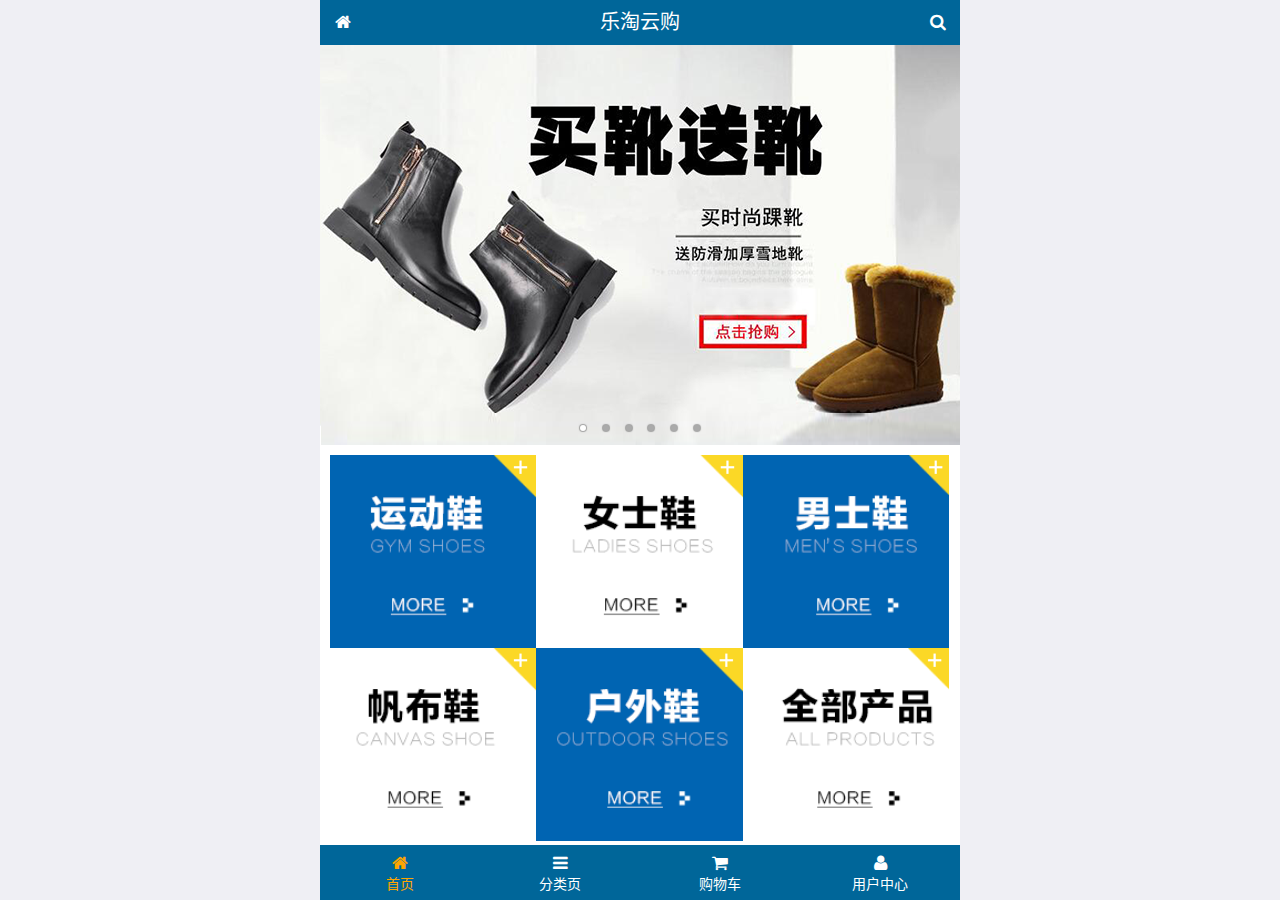
<file: public/mobile/index.html>
<!DOCTYPE html>
<html lang="zh-CN">
<head>
  <meta charset="UTF-8">
  <title>乐淘商城</title>
  <meta name="viewport" content="width=device-width, user-scalable=no, initial-scale=1.0, maximum-scale=1.0, minimum-scale=1.0">
  <!-- 引入字体图标库的css -->
  <link rel="stylesheet" href="./lib/fa/css/font-awesome.min.css">
  <link rel="stylesheet" href="./lib/mui/css/mui.css">
  <link rel="stylesheet" href="./css/common.css">
  <link rel="stylesheet" href="./css/index.css">
  <link rel="icon" href="favicon.ico">
</head>
<body>
<!--<span class="fa fa-pause"></span>-->
<!--<span class="mui-icon mui-icon-camera"></span>-->

<!-- 全屏容器 -->
<div class="lt_container">

  <!-- 乐淘头部 -->
  <div class="lt_header">
    <a href="index.html" class="icon_left"><i class="fa fa-home"></i></a>
    <h3>乐淘云购</h3>
    <a href="search.html" class="icon_right"><i class="fa fa-search"></i></a>
  </div>

  <!-- 乐淘主体 -->
  <div class="lt_main">
    <div class="mui-scroll-wrapper">
      <div class="mui-scroll">
        <!--这里放置真实显示的DOM内容-->

        <!-- 轮播图 -->
        <div class="mui-slider">

          <!-- 图片区域 -->
          <div class="mui-slider-group mui-slider-loop">
            <!-- 添加假图 -->
            <div class="mui-slider-item mui-slider-item-duplicate">
              <a href="#"><img src="./images/banner6.png" /></a>
            </div>

            <div class="mui-slider-item"><a href="#"><img src="./images/banner1.png" /></a></div>
            <div class="mui-slider-item"><a href="#"><img src="./images/banner2.png" /></a></div>
            <div class="mui-slider-item"><a href="#"><img src="./images/banner3.png" /></a></div>
            <div class="mui-slider-item"><a href="#"><img src="./images/banner4.png" /></a></div>
            <div class="mui-slider-item"><a href="#"><img src="./images/banner5.png" /></a></div>
            <div class="mui-slider-item"><a href="#"><img src="./images/banner6.png" /></a></div>

            <!-- 添加假图 -->
            <div class="mui-slider-item mui-slider-item-duplicate">
              <a href="#"><img src="./images/banner1.png" /></a>
            </div>
          </div>

          <!-- 小圆点结构 -->
          <div class="mui-slider-indicator">
            <div class="mui-indicator mui-active"></div>
            <div class="mui-indicator"></div>
            <div class="mui-indicator"></div>
            <div class="mui-indicator"></div>
            <div class="mui-indicator"></div>
            <div class="mui-indicator"></div>
          </div>

        </div>

        <!-- 导航区域 -->
        <div class="lt_nav">
          <ul class="mui-clearfix">
            <li><a href="#"><img src="./images/nav1.png" alt=""></a></li>
            <li><a href="#"><img src="./images/nav2.png" alt=""></a></li>
            <li><a href="#"><img src="./images/nav3.png" alt=""></a></li>
            <li><a href="#"><img src="./images/nav4.png" alt=""></a></li>
            <li><a href="#"><img src="./images/nav5.png" alt=""></a></li>
            <li><a href="#"><img src="./images/nav6.png" alt=""></a></li>
          </ul>
        </div>

        <!-- 产品区域 -->
        <div class="lt_product">
          <ul>
            <li class="lt_product_item">
              <a href="#">
                <img src="./images/product.jpg" alt="">
                <p class="info mui-ellipsis-2">adidas阿迪达斯 男式 场下休闲篮球鞋S83700场下休闲篮球鞋S83700 </p>
                <p>
                  <span class="price">¥560</span>
                  <span class="oldPrice">¥580</span>
                </p>
                <button class="mui-btn mui-btn-primary">立即购买</button>
              </a>
            </li>
            <li class="lt_product_item">
              <a href="#">
                <img src="./images/product.jpg" alt="">
                <p class="info mui-ellipsis-2">adidas阿迪达斯 男式 场下休闲篮球鞋S83700场下休闲篮球鞋S83700 </p>
                <p>
                  <span class="price">¥560</span>
                  <span class="oldPrice">¥580</span>
                </p>
                <button class="mui-btn mui-btn-primary">立即购买</button>
              </a>
            </li>
            <li class="lt_product_item">
              <a href="#">
                <img src="./images/product.jpg" alt="">
                <p class="info mui-ellipsis-2">adidas阿迪达斯 男式 场下休闲篮球鞋S83700场下休闲篮球鞋S83700 </p>
                <p>
                  <span class="price">¥560</span>
                  <span class="oldPrice">¥580</span>
                </p>
                <button class="mui-btn mui-btn-primary">立即购买</button>
              </a>
            </li>
            <li class="lt_product_item">
              <a href="#">
                <img src="./images/product.jpg" alt="">
                <p class="info mui-ellipsis-2">adidas阿迪达斯 男式 场下休闲篮球鞋S83700场下休闲篮球鞋S83700 </p>
                <p>
                  <span class="price">¥560</span>
                  <span class="oldPrice">¥580</span>
                </p>
                <button class="mui-btn mui-btn-primary">立即购买</button>
              </a>
            </li>
            <li class="lt_product_item">
              <a href="#">
                <img src="./images/product.jpg" alt="">
                <p class="info mui-ellipsis-2">adidas阿迪达斯 男式 场下休闲篮球鞋S83700场下休闲篮球鞋S83700 </p>
                <p>
                  <span class="price">¥560</span>
                  <span class="oldPrice">¥580</span>
                </p>
                <button class="mui-btn mui-btn-primary">立即购买</button>
              </a>
            </li>
            <li class="lt_product_item">
              <a href="#">
                <img src="./images/product.jpg" alt="">
                <p class="info mui-ellipsis-2">adidas阿迪达斯 男式 场下休闲篮球鞋S83700场下休闲篮球鞋S83700 </p>
                <p>
                  <span class="price">¥560</span>
                  <span class="oldPrice">¥580</span>
                </p>
                <button class="mui-btn mui-btn-primary">立即购买</button>
              </a>
            </li>
            <li class="lt_product_item">
              <a href="#">
                <img src="./images/product.jpg" alt="">
                <p class="info mui-ellipsis-2">adidas阿迪达斯 男式 场下休闲篮球鞋S83700场下休闲篮球鞋S83700 </p>
                <p>
                  <span class="price">¥560</span>
                  <span class="oldPrice">¥580</span>
                </p>
                <button class="mui-btn mui-btn-primary">立即购买</button>
              </a>
            </li>
            <li class="lt_product_item">
              <a href="#">
                <img src="./images/product.jpg" alt="">
                <p class="info mui-ellipsis-2">adidas阿迪达斯 男式 场下休闲篮球鞋S83700场下休闲篮球鞋S83700 </p>
                <p>
                  <span class="price">¥560</span>
                  <span class="oldPrice">¥580</span>
                </p>
                <button class="mui-btn mui-btn-primary">立即购买</button>
              </a>
            </li>
          </ul>
        </div>

      </div>
    </div>
  </div>

  <!-- 乐淘底部 -->
  <div class="lt_footer">
    <ul>
      <li><a href="index.html" class="current"><i class="fa fa-home"></i><p>首页</p></a></li>
      <li><a href="category.html"><i class="fa fa-bars"></i><p>分类页</p></a></li>
      <li><a href="cart.html"><i class="fa fa-shopping-cart"></i><p>购物车</p></a></li>
      <li><a href="user.html"><i class="fa fa-user"></i><p>用户中心</p></a></li>
    </ul>
  </div>
</div>


<script src="./lib/zepto/zepto.min.js"></script>
<script src="./lib/mui/js/mui.js"></script>
<script src="./js/common.js"></script>
</body>
</html>
</file>
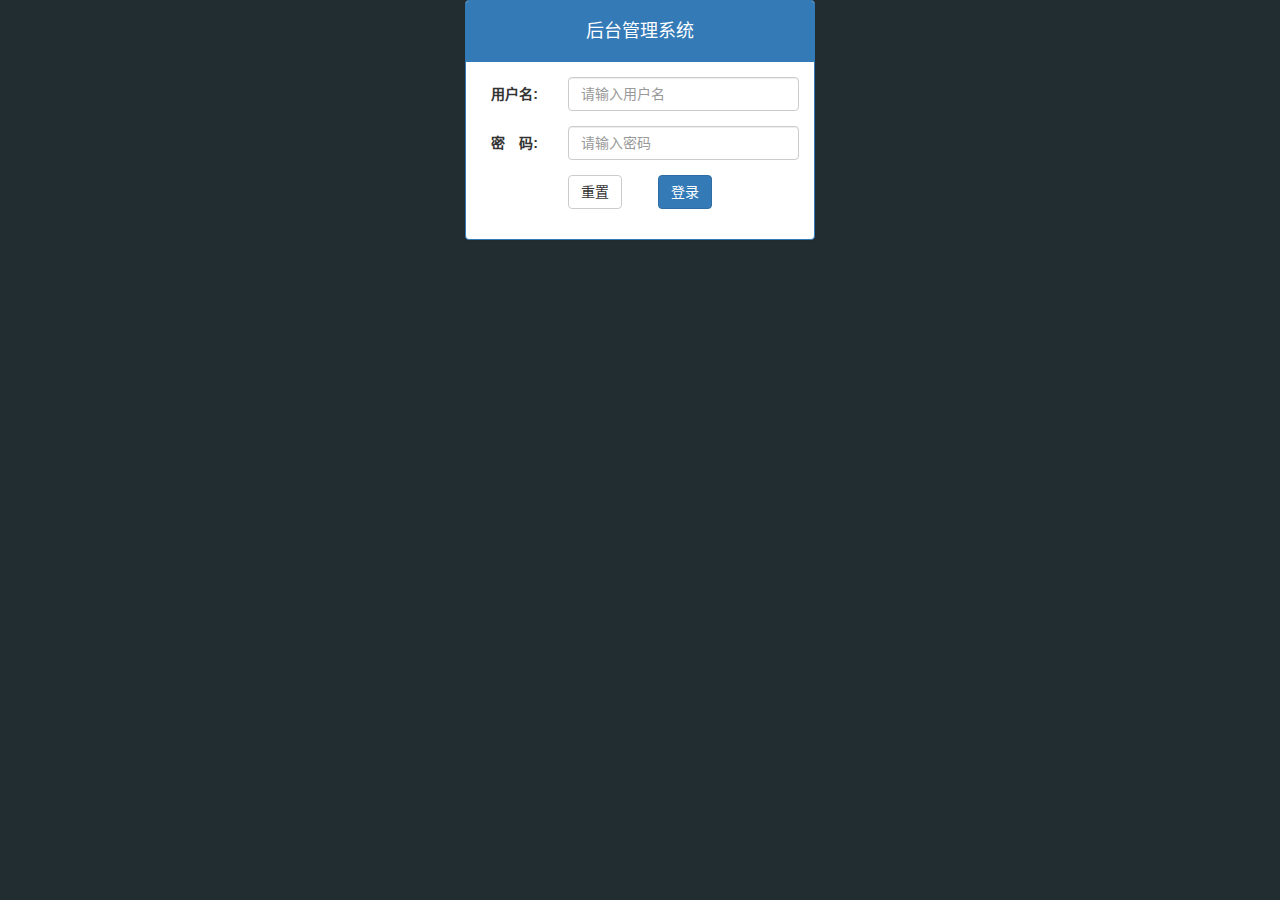
<file: public/back/login.html>
<!DOCTYPE html>
<html lang="zh-CN">
<head>
  <meta charset="UTF-8">
  <title>Title</title>
  <meta name="viewport"
        content="width=device-width, user-scalable=no, initial-scale=1.0, maximum-scale=1.0, minimum-scale=1.0">
  <link rel="stylesheet" href="./lib/bootstrap/css/bootstrap.css">
  <link rel="stylesheet" href="./lib/bootstrap-validator/css/bootstrapValidator.min.css">
  <link rel="stylesheet" href="./lib/nprogress/nprogress.css">
  <link rel="stylesheet" href="./css/common.css">
</head>
<body class="body_bg">


<div class="container">
  <div class="col-lg-4 col-lg-offset-4">

    <!-- 面板组件 -->
    <div class="panel panel-primary mt_150">
      <div class="panel-heading">
        <h3 class="panel-title">后台管理系统</h3>
      </div>
      <div class="panel-body">
        <!-- bootstrap 表单内容遵循一个规范, 每一行都套一个 form-group -->
        <form class="form-horizontal" id='form'>
          <div class="form-group">
            <label for="username" class="col-sm-3 control-label">用户名:</label>
            <div class="col-sm-9">
              <input type="text" name="username" class="form-control" id="username" placeholder="请输入用户名">
            </div>
          </div>
          <div class="form-group">
            <label for="password" class="col-sm-3 control-label">密　码:</label>
            <div class="col-sm-9">
              <input type="password" name="password" class="form-control" id="password" placeholder="请输入密码">
            </div>
          </div>
          <div class="form-group">
            <div class="col-sm-offset-3 col-sm-6">
              <button type="reset" class="btn btn-default pull-left">重置</button>
              <button type="submit" class="btn btn-primary pull-right">登录</button>
            </div>
          </div>
        </form>

      </div>
    </div>

  </div>
</div>



<script src="./lib/jquery/jquery.min.js"></script>
<script src="./lib/bootstrap/js/bootstrap.min.js"></script>
<script src="./lib/bootstrap-validator/js/bootstrapValidator.min.js"></script>
<script src="./lib/nprogress/nprogress.js"></script>
<script src="./js/common.js"></script>
<script src="./js/login.js"></script>

</body>
</html>
</file>
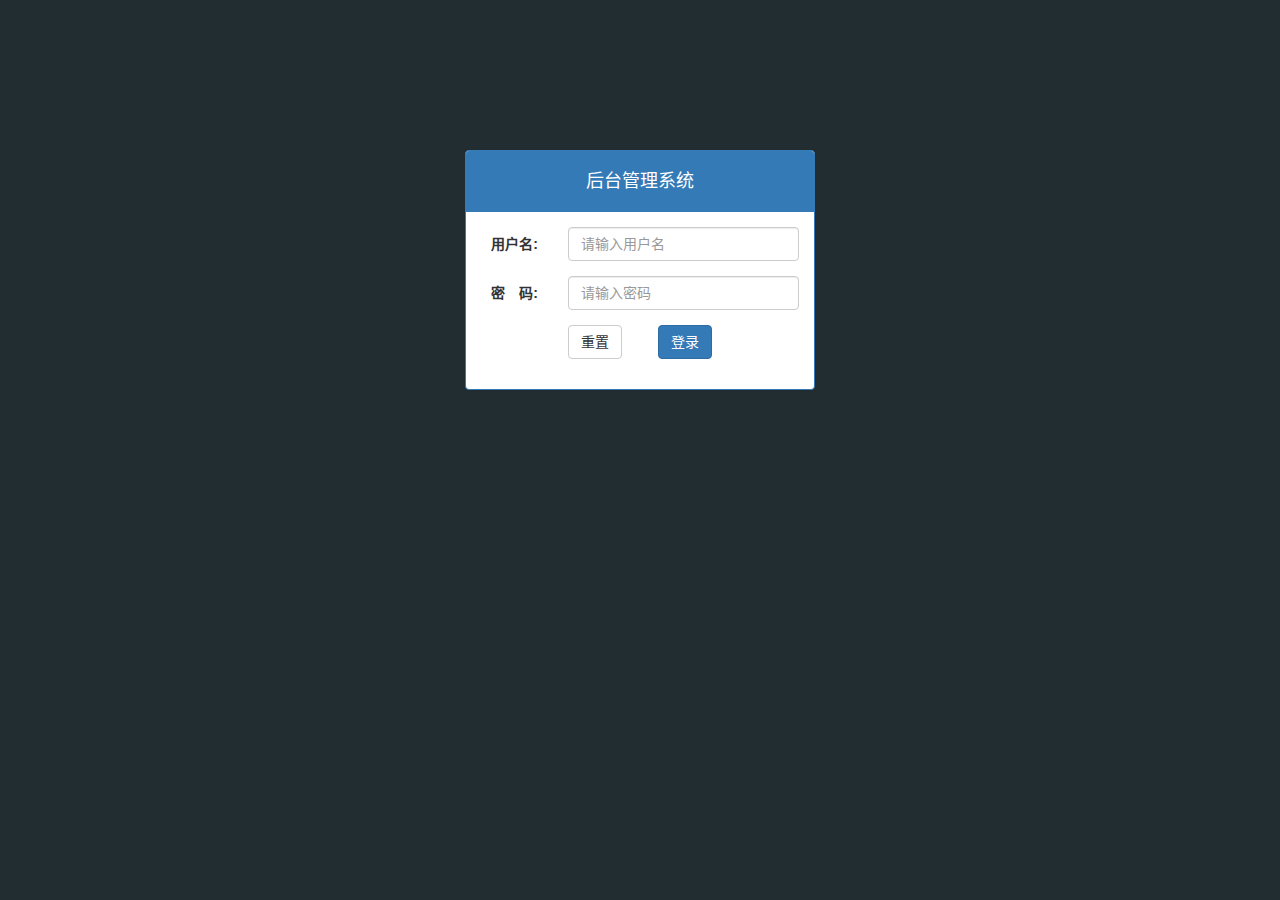
<file: public/back2/login.html>
<!DOCTYPE html>
<html lang="zh-CN">
<head>
  <meta charset="UTF-8">
  <title>Title</title>
  <meta name="viewport"
        content="width=device-width, user-scalable=no, initial-scale=1.0, maximum-scale=1.0, minimum-scale=1.0">
  <link rel="stylesheet" href="./lib/bootstrap/css/bootstrap.css">
  <link rel="stylesheet" href="./lib/bootstrap-validator/css/bootstrapValidator.min.css">
  <link rel="stylesheet" href="./lib/nprogress/nprogress.css">
  <link rel="stylesheet" href="./css/common.css">
</head>
<body class="body_bg">

<!--
  xx-danger  红色   xx-primary 深蓝色   xx-info 浅蓝色
  xx-default 白色   xx-success 绿色     xx-warning 黄色
-->
<!-- 有个版心, 大屏占4份, 其他撑满 -->
<div class="container">
  <div class="col-lg-4 col-lg-offset-4">

    <!-- 面板组件 -->
    <div class="panel panel-primary mt_150">
      <div class="panel-heading">
        <h3 class="panel-title">后台管理系统</h3>
      </div>
      <div class="panel-body">
        <!-- bootstrap 表单内容遵循一个规范, 每一行都套一个 form-group -->
        <form class="form-horizontal" id='form'>
          <div class="form-group">
            <label for="username" class="col-sm-3 control-label">用户名:</label>
            <div class="col-sm-9">
              <input type="text" name="username" class="form-control" id="username" placeholder="请输入用户名">
            </div>
          </div>
          <div class="form-group">
            <label for="password" class="col-sm-3 control-label">密　码:</label>
            <div class="col-sm-9">
              <input type="password" name="password" class="form-control" id="password" placeholder="请输入密码">
            </div>
          </div>
          <div class="form-group">
            <div class="col-sm-offset-3 col-sm-6">
              <button type="reset" class="btn btn-default pull-left">重置</button>
              <button type="submit" class="btn btn-primary pull-right">登录</button>
            </div>
          </div>
        </form>

      </div>
    </div>

  </div>
</div>



<script src="./lib/jquery/jquery.min.js"></script>
<script src="./lib/bootstrap/js/bootstrap.min.js"></script>
<script src="./lib/bootstrap-validator/js/bootstrapValidator.min.js"></script>
<script src="./lib/nprogress/nprogress.js"></script>
<script src="./js/common.js"></script>
<script src="./js/login.js"></script>

</body>
</html>
</file>
<file: public/mobile/css/common.css>
html, body {
  width: 100%;
  height: 100%;
}

ul {
  list-style: none;
  margin: 0;
  padding: 0;
}
img {
  display: block;
  width: 100%;
}

/* 全屏容器 */
.lt_container {
  width: 100%;
  height: 100%;
  background-color: #fff;
  min-width: 320px;
  max-width: 640px;
  margin: 0 auto;
  position: relative;
  padding-top: 45px;
  padding-bottom: 55px;
}

.lt_header {
  position: absolute;
  left: 0;
  top: 0;
  width: 100%;
  height: 45px;
  background-color: #006699;
  padding-left: 45px;
  padding-right: 45px;
}

.lt_header .icon_left,
.lt_header .icon_right {
  width: 45px;
  height: 45px;
  line-height: 45px;
  text-align: center;
  position: absolute;
  top: 0;
  color: #fff;
}
.lt_header .icon_left {
  left: 0;
}
.lt_header .icon_right {
  right: 0;
}

.lt_header h3 {
  height: 45px;
  line-height: 45px;
  color: #fff;
  font-size: 20px;
  text-align: center;
  margin: 0;
  font-weight: normal;
}



.lt_footer {
  position: absolute;
  left: 0;
  bottom: 0;
  width: 100%;
  height: 55px;
  background-color: #006699;
  overflow: hidden;
}
.lt_footer li {
  float: left;
  width: 25%;
  text-align: center;
}
.lt_footer li a {
  width: 100%;
  height: 100%;
  display: block;
  color: #fff;
  padding-top: 8px;
}
.lt_footer li p {
  color: #fff;
  margin: 0;
}

.lt_footer li a.current {
  color: orange;
}
.lt_footer li a.current p{
  color: orange;
}



.lt_main {
  width: 100%;
  height: 100%;
  position: relative;
}



/* 公共的搜索框样式 */
.lt_search {
  padding: 10px;
  position: relative;
}
.lt_search .search_input {
  height: 34px;
  font-size: 12px;
  margin: 0;
  border-radius: 5px;
  border: 1px solid #007AFF;
}
.lt_search .search_btn {
  position: absolute;
  right: 10px;
  top: 10px;
  border-radius: 0 5px 5px 0;
}



/* 公共的商品样式 */
.lt_product {
  padding: 10px;
}
.lt_product_item {
  border: 1px solid #ccc;
  padding: 10px;
  float: left;
  width: 48%;
  margin-bottom: 10px;
  text-align: center;
}
.lt_product_item a {
  display: block;
  width: 100%;
  height: 100%;
}
.lt_product_item:nth-child(2n+1) {
  margin-right: 4%;
}
.lt_product_item .info {
  text-align: left;
  height: 40px;
}
.lt_product_item .price {
  color: red;
}
.lt_product_item .oldPrice {
  text-decoration: line-through;
}

.lt_product_item img {
  width: 130px;
  height: 130px;
  margin: 0 auto;
}



/* 公共的尺码样式 */
.lt_size span {
  width: 25px;
  height: 25px;
  text-align: center;
  line-height: 25px;
  display: inline-block;
  border: 1px solid #ccc;
  font-size: 12px;
  margin: 3px 0;
}
.lt_size span.current {
  background-color: orange;
  color: #fff;
}
</file>
<file: public/mobile/css/index.css>
.lt_nav {
  padding: 10px;
}
.lt_nav li {
  float: left;
  width: 33.3%;
}
.lt_nav li a {
  display: block;
}
</file>
<file: public/back/lib/nprogress/nprogress.css>
/* Make clicks pass-through */
#nprogress {
  pointer-events: none;
}

#nprogress .bar {
  background: greenyellow;

  position: fixed;
  z-index: 10000;
  top: 0;
  left: 0;

  width: 100%;
  height: 2px;
}

/* Fancy blur effect */
#nprogress .peg {
  display: block;
  position: absolute;
  right: 0px;
  width: 100px;
  height: 100%;
  box-shadow: 0 0 10px #29d, 0 0 5px #29d;
  opacity: 1.0;

  -webkit-transform: rotate(3deg) translate(0px, -4px);
      -ms-transform: rotate(3deg) translate(0px, -4px);
          transform: rotate(3deg) translate(0px, -4px);
}

/* Remove these to get rid of the spinner */
#nprogress .spinner {
  display: block;
  position: fixed;
  z-index: 1031;
  top: 15px;
  right: 15px;
}

#nprogress .spinner-icon {
  width: 18px;
  height: 18px;
  box-sizing: border-box;

  border: solid 2px transparent;
  border-top-color: #29d;
  border-left-color: #29d;
  border-radius: 50%;

  -webkit-animation: nprogress-spinner 400ms linear infinite;
          animation: nprogress-spinner 400ms linear infinite;
}

.nprogress-custom-parent {
  overflow: hidden;
  position: relative;
}

.nprogress-custom-parent #nprogress .spinner,
.nprogress-custom-parent #nprogress .bar {
  position: absolute;
}

@-webkit-keyframes nprogress-spinner {
  0%   { -webkit-transform: rotate(0deg); }
  100% { -webkit-transform: rotate(360deg); }
}
@keyframes nprogress-spinner {
  0%   { transform: rotate(0deg); }
  100% { transform: rotate(360deg); }
}
</file>
<file: public/back/css/common.css>
/* 重置默认样式 */
/* lvha */
a:link,
a:visited,
a:hover,
a:active {
  text-decoration: none;
}
ul {
  margin: 0;
  padding: 0;
  list-style: none;
}

.body_bg {
  background-color: #222D32;
}

.panel-title {
  height: 40px;
  line-height: 40px;
  font-size: 18px;
  text-align: center;
}
/* 左侧固定 */
.lt_aside{
  position: fixed;
  top: 0;
  left: 0;
  width: 180px;
  height: 100%;
  background-color: #222D32;
  z-index: 10;
  transition: all 1s;
}
.lt_aside.hidemenu{
  left: -180px;
}
.lt_aside .brand{
  width: 100%;
  height: 50px;
  line-height: 50px;
  font-size: 24px;
  text-align: center;
  background-color: #367FA9;
}
.lt_aside .brand a{
  color: #fff;
  display: block;

}
.lt_aside .user{
  margin-top: 30px;
}
.lt_aside .user p{
  margin-top: 10px;
  text-align: center;
  color: #fff;
  font-size: 20px;
}
.lt_aside .nav a.current {
  background-color: #1D1F21;
  border-left: 3px solid #006699;
}
.lt_aside .user  img{
  display: block;
  margin: 0 auto;
  width: 80px;
  height: 80px;
  border-radius: 50%;
}
.nav {
  margin-top: 40px;
}
.nav a{
  padding-left: 40px;
  display: block;
  height: 40px;
  line-height: 40px;
  color: #fff;

}
.nav a i{
  margin-right: 5px;
}
.nav .child {
  display:none;
}
.nav .child a{
  display: block;
  padding-left: 55px;

}


/* 右侧主体 */
.lt_main{
  padding-left: 180px;
  padding-top: 50px;
  height: 20000px;
  transition: all 1s;
}
.lt_main.hidemenu{
  padding-left: 0px;

}
/* 头部固定 */

.lt_topbar{
  position: fixed;
  left: 0;
  background-color: #3C8DBC;
  padding-left: 180px;
  top:0;
  height: 50px;
  width: 100%;
  transition: all 1s;
}
.lt_topbar.hidemenu {
  padding-left: 0px;
}
.lt_topbar  a{
  width: 50px;
  height: 50px;
  line-height: 50px;
  text-align: center;
  font-size: 20px;
  color: #fff;
}


.mt_20{
  margin-top: 20px;
}
.echarts_left,
.echarts_right {
  height: 400px;
  width: 48%;
  background-color: skyblue;
}
</file>
<file: public/back2/lib/nprogress/nprogress.css>
/* Make clicks pass-through */
#nprogress {
  pointer-events: none;
}

#nprogress .bar {
  background: greenyellow;

  position: fixed;
  z-index: 10000;
  top: 0;
  left: 0;

  width: 100%;
  height: 2px;
}

/* Fancy blur effect */
#nprogress .peg {
  display: block;
  position: absolute;
  right: 0px;
  width: 100px;
  height: 100%;
  box-shadow: 0 0 10px #29d, 0 0 5px #29d;
  opacity: 1.0;

  -webkit-transform: rotate(3deg) translate(0px, -4px);
      -ms-transform: rotate(3deg) translate(0px, -4px);
          transform: rotate(3deg) translate(0px, -4px);
}

/* Remove these to get rid of the spinner */
#nprogress .spinner {
  display: block;
  position: fixed;
  z-index: 1031;
  top: 15px;
  right: 15px;
}

#nprogress .spinner-icon {
  width: 18px;
  height: 18px;
  box-sizing: border-box;

  border: solid 2px transparent;
  border-top-color: #29d;
  border-left-color: #29d;
  border-radius: 50%;

  -webkit-animation: nprogress-spinner 400ms linear infinite;
          animation: nprogress-spinner 400ms linear infinite;
}

.nprogress-custom-parent {
  overflow: hidden;
  position: relative;
}

.nprogress-custom-parent #nprogress .spinner,
.nprogress-custom-parent #nprogress .bar {
  position: absolute;
}

@-webkit-keyframes nprogress-spinner {
  0%   { -webkit-transform: rotate(0deg); }
  100% { -webkit-transform: rotate(360deg); }
}
@keyframes nprogress-spinner {
  0%   { transform: rotate(0deg); }
  100% { transform: rotate(360deg); }
}
</file>
<file: public/back2/css/common.css>
/* 重置默认样式 */
/* lvha */
a:link,
a:visited,
a:hover,
a:active {
  text-decoration: none;
}
ul {
  margin: 0;
  padding: 0;
  list-style: none;
}

.body_bg {
  background-color: #222D32;
}

.panel-title {
  height: 40px;
  line-height: 40px;
  font-size: 18px;
  text-align: center;
}

.mt_150 {
  margin-top: 150px;
}
.mt_20 {
  margin-top: 20px;
}
.red {
  color: #A94442;
}


.lt_aside {
  position: fixed;
  left: 0;
  top: 0;
  width: 180px;
  height: 100%;
  background-color: #222D32;
  z-index: 999;
  transition: all 1s;
}
.lt_aside.hidemenu {
  left: -180px;
}

.lt_aside .brand {
  width: 100%;
  height: 50px;
  background-color: #367FA9;
}
.lt_aside .brand a {
  display: block;
  line-height: 50px;
  color: #fff;
  text-align: center;
  font-size: 24px;
}

.lt_aside .user {
  height: 180px;
  padding-top: 30px;
}
.lt_aside .user img {
  width: 80px;
  height: 80px;
  border-radius: 50%;
  display: block;
  margin: 0 auto;
}
.lt_aside .user p {
  height: 40px;
  line-height: 40px;
  font-size: 18px;
  color: #fff;
  text-align: center;
}

.lt_aside .nav a {
  display: block;
  height: 40px;
  line-height: 40px;
  color: #fff;
  padding-left: 40px;
  border-left: 3px solid transparent;
}
.lt_aside .nav a.current {
  background-color: #1D1F21;
  border-left: 3px solid #006699;
}
.lt_aside .nav a i {
  margin-right: 4px;
}
.lt_aside .nav .child {
  display: none;
}
.lt_aside .nav .child a {
  padding-left: 60px;
}


.lt_main {
  padding-left: 180px;
  padding-top: 50px;
  height: 2000px;
  transition: all 1s;
}
.lt_main.hidemenu {
  padding-left: 0px;
}

.lt_topbar {
  position: fixed;
  left: 0;
  top: 0;
  height: 50px;
  width: 100%;
  background-color: #3C8DBC;
  padding-left: 180px;
  transition: all 1s;
}
.lt_topbar.hidemenu {
  padding-left: 0px;
}
.lt_topbar a {
  width: 50px;
  height: 50px;
  line-height: 50px;
  text-align: center;
  color: #fff;
  font-size: 20px;
}

.echarts_left,
.echarts_right {
  height: 400px;
  width: 48%;
}

.table.table-bordered th,
.table.table-bordered td {
  text-align: center;
  /* 设置单位格内容 垂直对齐方式 */
  vertical-align: middle;
}
</file>
<file: public/back/lib/bootstrap-validator/css/bootstrapValidator.min.css>
/*!
 * BootstrapValidator (http://bootstrapvalidator.com)
 * The best jQuery plugin to validate form fields. Designed to use with Bootstrap 3
 *
 * @version     v0.5.1, built on 2014-08-22 4:55:09 PM
 * @author      https://twitter.com/nghuuphuoc
 * @copyright   (c) 2013 - 2014 Nguyen Huu Phuoc
 * @license     MIT
 */

.bv-form .help-block{margin-bottom:0}.bv-form .tooltip-inner{text-align:left}.nav-tabs li.bv-tab-success>a{color:#3c763d}.nav-tabs li.bv-tab-error>a{color:#a94442}
</file>
<file: public/back2/lib/bootstrap-validator/css/bootstrapValidator.min.css>
/*!
 * BootstrapValidator (http://bootstrapvalidator.com)
 * The best jQuery plugin to validate form fields. Designed to use with Bootstrap 3
 *
 * @version     v0.5.1, built on 2014-08-22 4:55:09 PM
 * @author      https://twitter.com/nghuuphuoc
 * @copyright   (c) 2013 - 2014 Nguyen Huu Phuoc
 * @license     MIT
 */

.bv-form .help-block{margin-bottom:0}.bv-form .tooltip-inner{text-align:left}.nav-tabs li.bv-tab-success>a{color:#3c763d}.nav-tabs li.bv-tab-error>a{color:#a94442}
</file>
